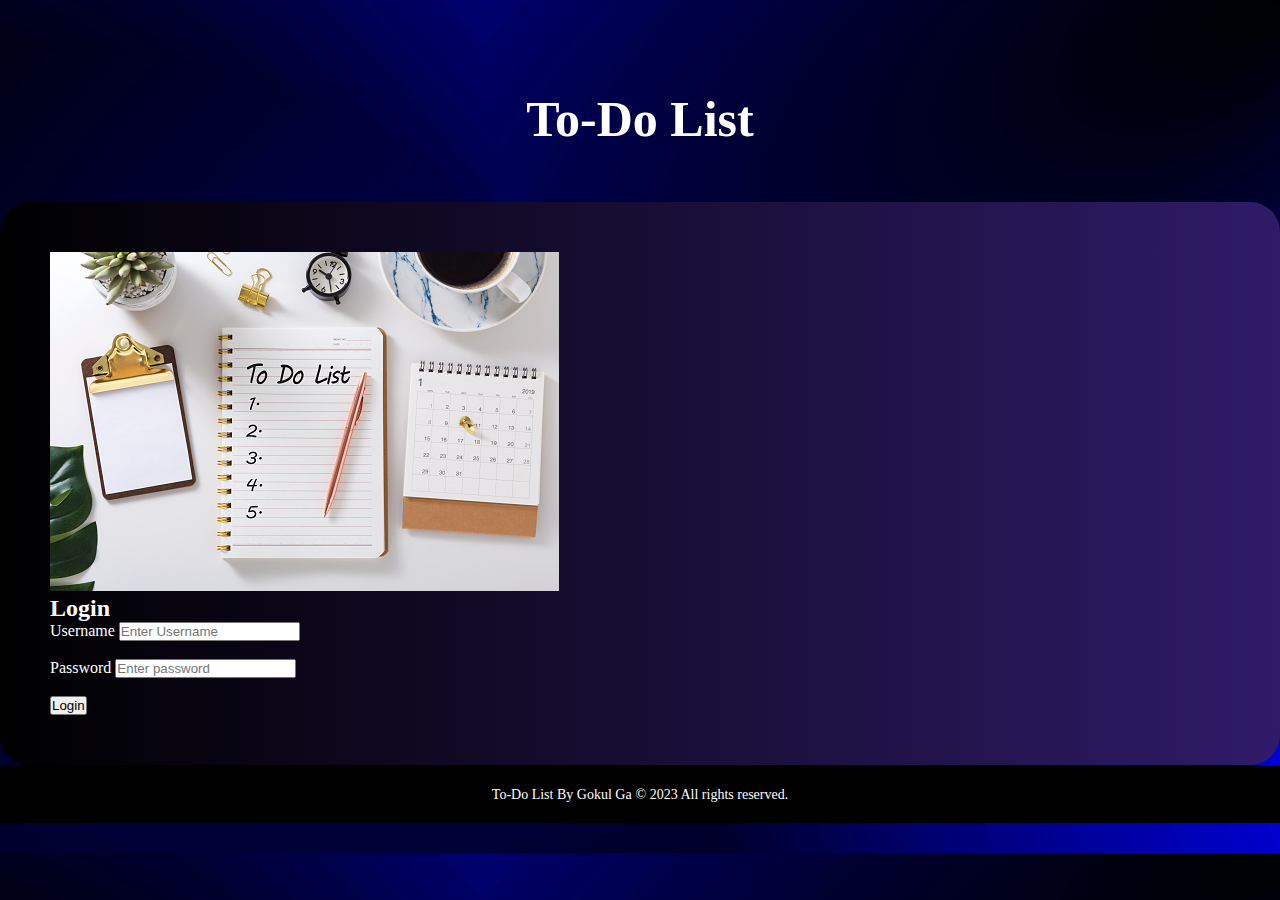
<file: index.html>
<!DOCTYPE html>
<html lang="en">

<head>
    <meta charset="UTF-8">
    <meta http-equiv="X-UA-Compatible" content="IE=edge">
    <meta name="viewport" content="width=device-width, initial-scale=1.0">
    <title>Login - To-Do</title>
    <link rel="stylesheet" href="style.css">
    <link href="https://cdn.jsdelivr.net/npm/bootstrap@5.3.0-alpha3/dist/css/bootstrap.min.css" rel="stylesheet"
        integrity="sha384-KK94CHFLLe+nY2dmCWGMq91rCGa5gtU4mk92HdvYe+M/SXH301p5ILy+dN9+nJOZ" crossorigin="anonymous">
    <script src="https://cdn.jsdelivr.net/npm/bootstrap@5.3.0-alpha3/dist/js/bootstrap.bundle.min.js"
        integrity="sha384-ENjdO4Dr2bkBIFxQpeoTz1HIcje39Wm4jDKdf19U8gI4ddQ3GYNS7NTKfAdVQSZe"
        crossorigin="anonymous"></script>
</head>

<body>
    <br><br><br><br><br>
    <h1 class="text-white">To-Do List</h1>

    <br><br><br>
    <div class="container gradient-bg">
        <div class="row">
            <div class="col-md-7 ">
                <img src="images/istockphoto-1092571024-170667a.jpg" alt="Login Image" class="img-fluid">
            </div>
            <div class="col-md-5 ">
                <h2 class="text-white">Login</h2>
                <form>
                    <div class="form-group">
                        <label for="username" class="text-white">Username</label>
                        <input type="text" class="form-control" placeholder="Enter Username" id="username">
                        <span id="error1"></span>
                    </div>
                    <br>
                    <div class="form-group">
                        <label for="password">Password</label>
                        <input type="password" class="form-control" id="password" placeholder="Enter password">
                        <span id="error2"></span>
                    </div>
                    <br>
                    <button type="button" class="btn btn-primary" id="loginBtn">Login</button>
                </form>
            </div>
        </div>
    </div>
    <script src="login.js"></script>
</body>
<footer class="footer fixed-bottom">
    <div class="container">
        <div class="footer-content">
            <span class="footer-text">To-Do List By Gokul Ga</span>
            <span class="footer-text">&copy; 2023 All rights reserved.</span>
        </div>
    </div>
</footer>

</html>
</file>
<file: style.css>
* {
  margin: 0px;
  padding: 0px;
}

body{
  background-image: url("images/codioful-formerly-gradienta-OzfD79w8ptA-unsplash.jpg");
  background-size: cover;
}

.nav-link:hover{
  color: yellow !important ;
}

h1{
  font-size: 50px;
  color: white;
  text-align: center;
}
/* .row{
  background-color: white;
  border-radius: 100px;
  width:80em;
} */

.gradient-bg {
  background: linear-gradient(to right, #000000, #2f1b68); /* Customize the gradient colors */
  color: #fff; /* Set text color to white */
  padding: 50px;
  border-radius: 30px;
}



#loginpic{
  border-radius: 30px;
}


.footer {
  background-color: black;
  padding: 20px 0;
  text-align: center;
}

.footer-text {
  margin-bottom: 10px;
  font-size: 14px;
  color: #fff; /* Change the text color to white */
}




.table-container {
  margin: 50px auto;
  max-width: 800px;
  border: 10px solid grey;
  border-radius: 10px;
}

.table {
  font-family: Arial, sans-serif;
  width: 100%;
  border-collapse: collapse;
  box-shadow: 0 10 100px rgba(0, 0, 0, 0.5);
}

.table thead th {
  background-color: #5c84f3;
  color: #080808;
  font-weight: bold;
  padding: 12px;
  text-align: center;
  border-bottom: 2px solid #ddd;

}

.table tbody td {
  background-color: #fff;
  color: #424242;
  padding: 12px;
  border-bottom: 1px solid #ddd;
  text-align: center;
}

.table tbody tr:hover td {
  background-color: #f1f1f1;
}
</file>
